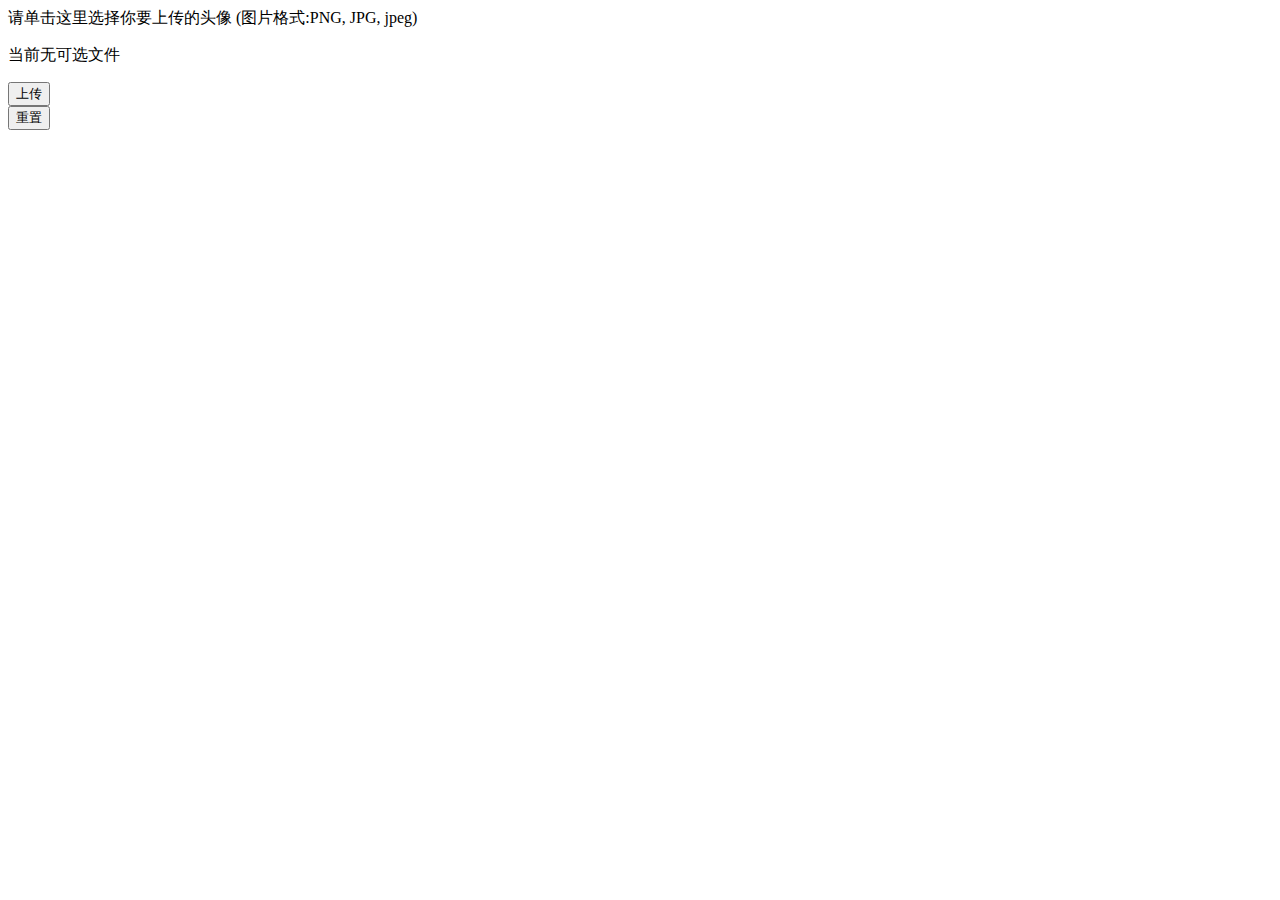
<file: src/main/resources/templates/head/portrait.html>
<!DOCTYPE html>
<html xmlns:th="http://www.thymeleaf.org">

<head>
    <meta charset="UTF-8">
    <meta http-equiv="X-UA-Compatible" content="IE=edge">
    <meta name="viewport" content="width=device-width, initial-scale=1.0">
    <title>Document</title>
    <link rel="shortcut icon" th:href=" @{/favicon.ico}" />
    <link rel="stylesheet" th:href="@{./css/push.css}">
</head>

<body>
    <form method="post" enctype="multipart/form-data">
        <div>
            <label for="image_uploads">请单击这里选择你要上传的头像 (图片格式:PNG, JPG, jpeg)</label>
            <input type="file" id="image_uploads" name="image_uploads" accept=".jpg, .jpeg, .png" e>
        </div>
        <div class="preview">
            <p>当前无可选文件</p>
        </div>
        <div>
            <button type="submit">上传</button>
        </div>
        <div>
            <button type="reset">重置</button>
        </div>
    </form>
    <script>
        const input = document.querySelector('input');
        const preview = document.querySelector('.preview');

        input.style.opacity = 0;

        input.addEventListener('change', updateImageDisplay);

        function updateImageDisplay() {
            while (preview.firstChild) {
                preview.removeChild(preview.firstChild);
            }

            const curFiles = input.files;
            if (curFiles.length === 0) {
                const para = document.createElement('p');
                para.textContent = 'No files currently selected for upload';
                preview.appendChild(para);
            } else {
                const list = document.createElement('ol');
                preview.appendChild(list);

                for (const file of curFiles) {
                    const listItem = document.createElement('li');
                    const para = document.createElement('p');

                    if (validFileType(file)) {
                        para.textContent = `File name ${file.name}, file size ${returnFileSize(file.size)}.`;
                        const image = document.createElement('img');
                        image.src = URL.createObjectURL(file);

                        listItem.appendChild(image);
                        listItem.appendChild(para);
                    } else {
                        para.textContent = `File name ${file.name}: Not a valid file type. Update your selection.`;
                        listItem.appendChild(para);
                    }

                    list.appendChild(listItem);
                }
            }
        }

        const fileTypes = [
            'image/apng',
            'image/bmp',
            'image/gif',
            'image/jpeg',
            'image/pjpeg',
            'image/png',
            'image/svg+xml',
            'image/tiff',
            'image/webp',
            `image/x-icon`
        ];

        function validFileType(file) {
            return fileTypes.includes(file.type);
        }

        function returnFileSize(number) {
            if (number < 1024) {
                return number + 'bytes';
            } else if (number > 1024 && number < 1048576) {
                return (number / 1024).toFixed(1) + 'KB';
            } else if (number > 1048576) {
                return (number / 1048576).toFixed(1) + 'MB';
            }
        }
    </script>
</body>

</html>
</file>
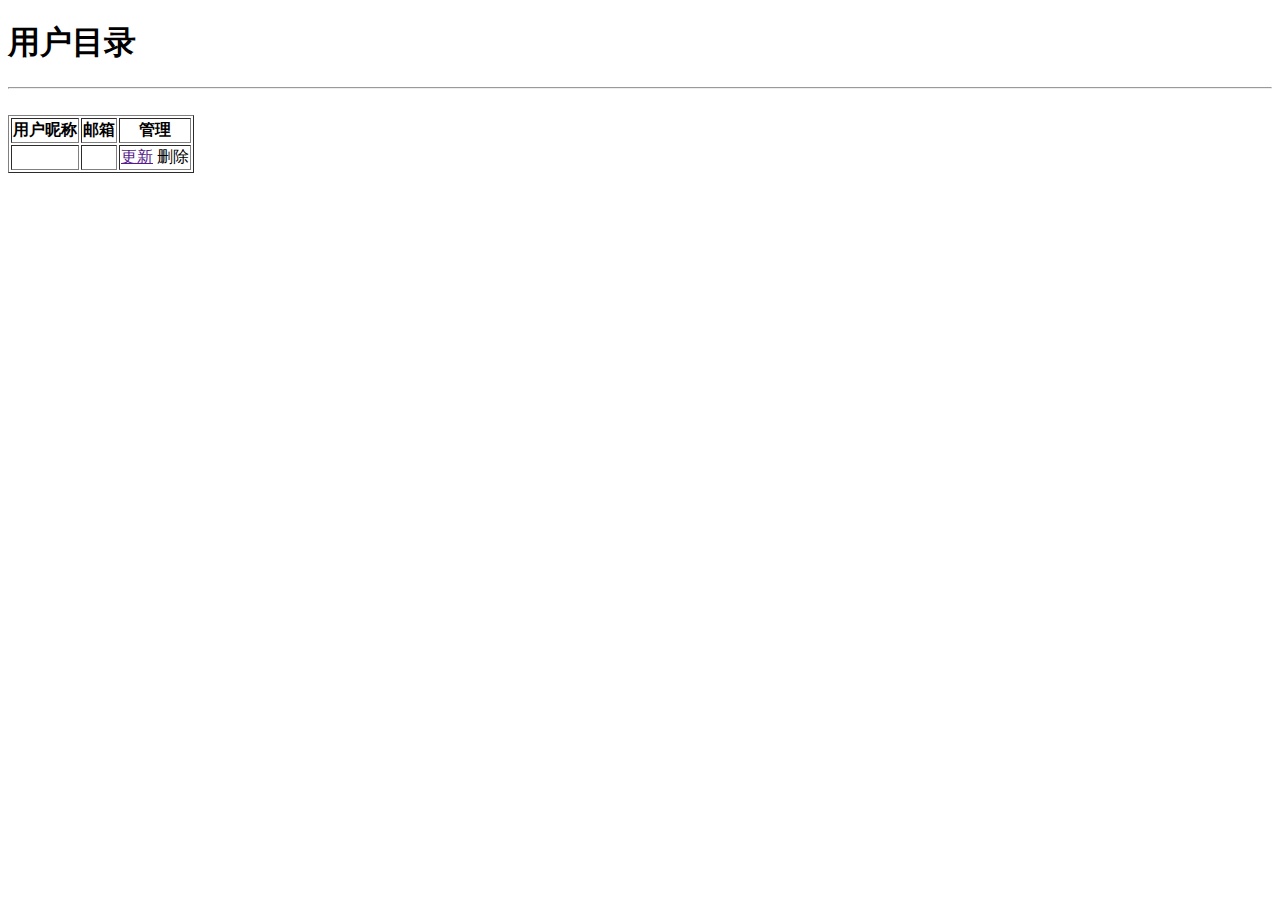
<file: src/main/resources/templates/security/admin.html>
<!DOCTYPE html>
<html xmlns:th="http://www.thymeleaf.org">

<head>
    <meta charset="UTF-8">
    <meta http-equiv="X-UA-Compatible" content="IE=edge">
    <meta name="viewport" content="width=device-width, initial-scale=1.0">
    <title>Admin</title>
    <link rel="stylesheet" th:href="@{./css/admin.css}">
    <link rel="shortcut icon" th:href=" @{/favicon.ico}" />
</head>

<body>
<div class="container">
    <h1>用户目录</h1>
    <hr>
    <br>
    <table class="table-bordered" border="1">
        <thead class="thead-dark">
        <tr>
            <th>用户昵称</th>
            <th>邮箱</th>
            <th>管理</th>
        </tr>
        </thead>

       <form th:action="@{/admin}" method="post">
           <tbody>
           <tr th:each="AuserAccount : ${userAccount}">
               <td th:text="${AuserAccount.username}"></td>
               <td th:text="${AuserAccount.email}"></td>
               <td>
                   <a href="" class="btn-info">更新</a>
                   <a th:href="@{'/userCRUD/' + ${AuserAccount.userId}}" class="btn-danger" onclick="if (!(confirm('你确定去删除这个用户吗'))) return false">删除</a>
               </td>
           </tr>
           </tbody>
       </form>
    </table>
</div>

</body>

</html>
</file>
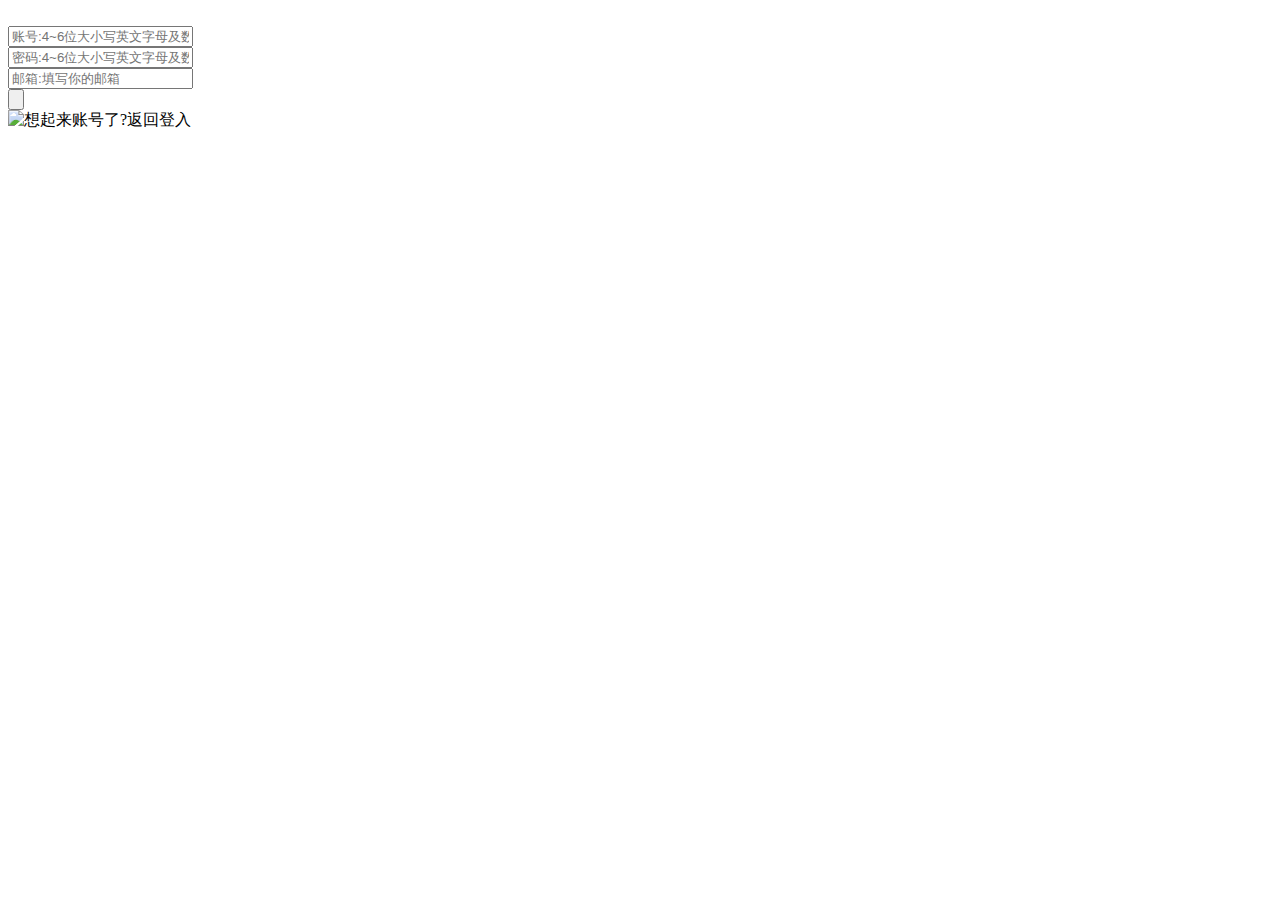
<file: src/main/resources/templates/security/register.html>
<!DOCTYPE html>
<html xmlns:th="http://www.thymeleaf.org">

<head>
    <meta charset="UTF-8">
    <meta http-equiv="X-UA-Compatible" content="IE=edge">
    <meta name="viewport" content="width=device-width, initial-scale=1.0">
    <title>账号注册页面</title>
    <link rel="shortcut icon" th:href="@{/favicon.ico}" />
    <link rel="stylesheet" th:href="@{/CSS/wall_register.css}">
</head>

<body>
    <div class="wall_register">
        <img th:src="@{/images/register2.png}" alt="" class="top" />

        <form th:action="@{/register/save}" th:object="${userAccount}" method="post">
            <div class=" name">
                <input type="text" th:field="*{username}" required="required" id="na" placeholder="账号:4~6位大小写英文字母及数字组合"
                    pattern="^[a-zA-Z0-9]{3,5}$" />
                <label for="na"><img th:src="@{/images/zhanhao.png}" alt="" class="he" /></label>
                <div class="underlinear"></div>
            </div>
            <div class="pass">
                <input type="password" th:field="*{password}" required="required" placeholder="密码:4~6位大小写英文字母及数字组合"
                    pattern="^[a-zA-Z0-9]{3,5}$" id="sdf"/>
                <label for="sdf"><img th:src="@{/images/scpass.png}" alt="" class="she" /></label>
                <div class="underlinear"></div>
            </div>
            <div class="email">
                <input type="email" th:filed="*{email}" name="email" required="required" id="email" placeholder="邮箱:填写你的邮箱">
                <label for="email"><img th:src="@{/images/email.png}" alt="" class="her"></label>
                <div class="underlinear"></div>
            </div>
            <div class="post">
                <button type="submit" th:href="@{/security/login.html}" ><img th:src="@{/images/post.png}" alt="" title="gogogo提交然后出发啦"></button>
            </div>
        </form>

        <div class="back">
            <a th:href="@{/tologin}"><img th:src="@{/images/bg-back.png}" alt="想起来账号了?返回登入" title="想起来账号了?返回登入"></a>
        </div>
    </div>
    <script>
        alert("注册");
    </script>
</body>

</html>
</file>
